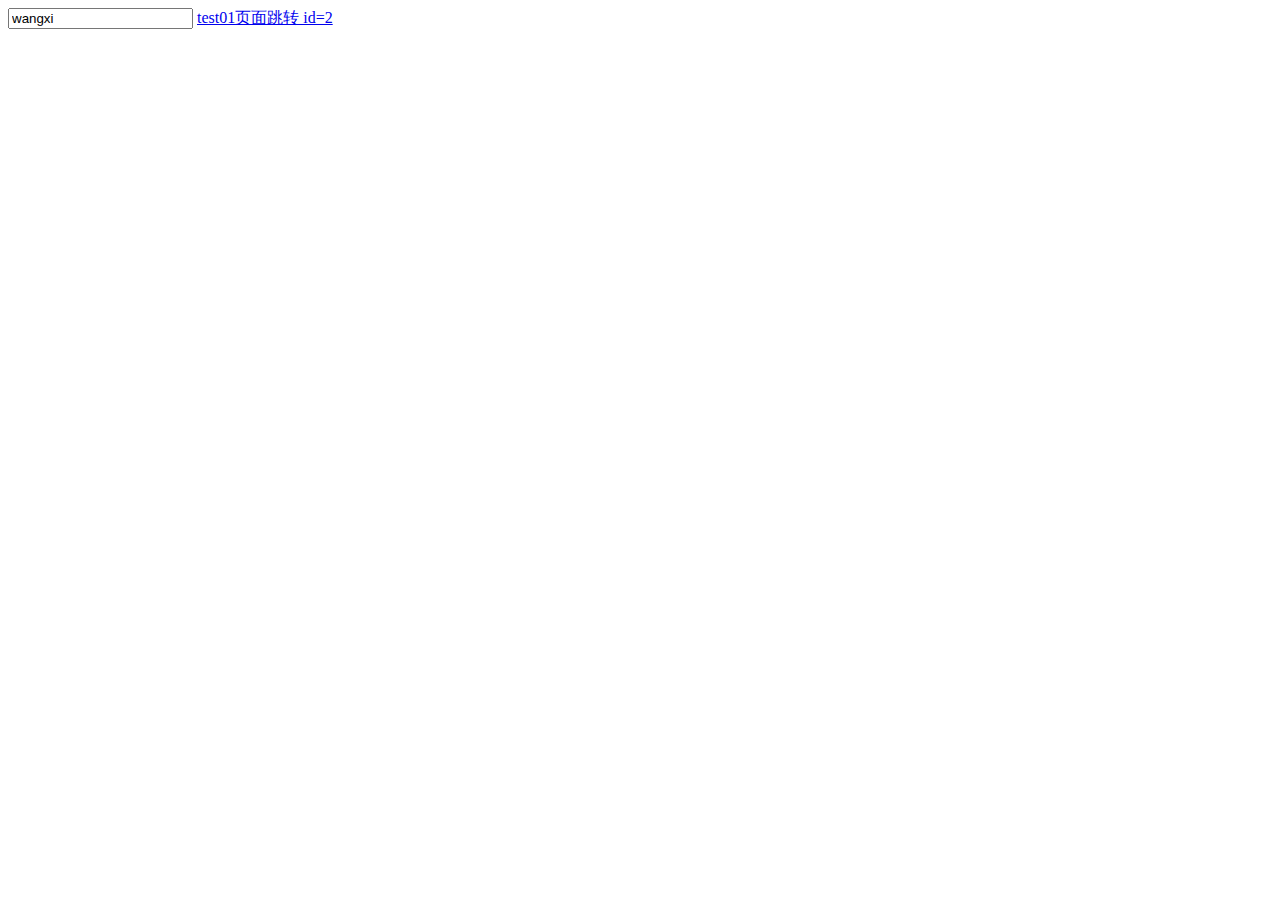
<file: 全局js文件/index.html>
<!DOCTYPE html>
<html>
	<head>
		<meta charset="utf-8" />
		<title>多个html文件共享一个js变量</title>
	</head>
	<body>
		<input type = "text" name = "rid" id = "resourceTypeId" value="wangxi"/>
		
		<a href="test01.html?id=2">test01页面跳转  id=2</a>
		
		<script type = "application/javascript" src = "js/jquery-3.1.0.js"></script>
		<!--<script type = "application/javascript" src = "js/test01.js"></script>-->
	</body>
</html>
</file>
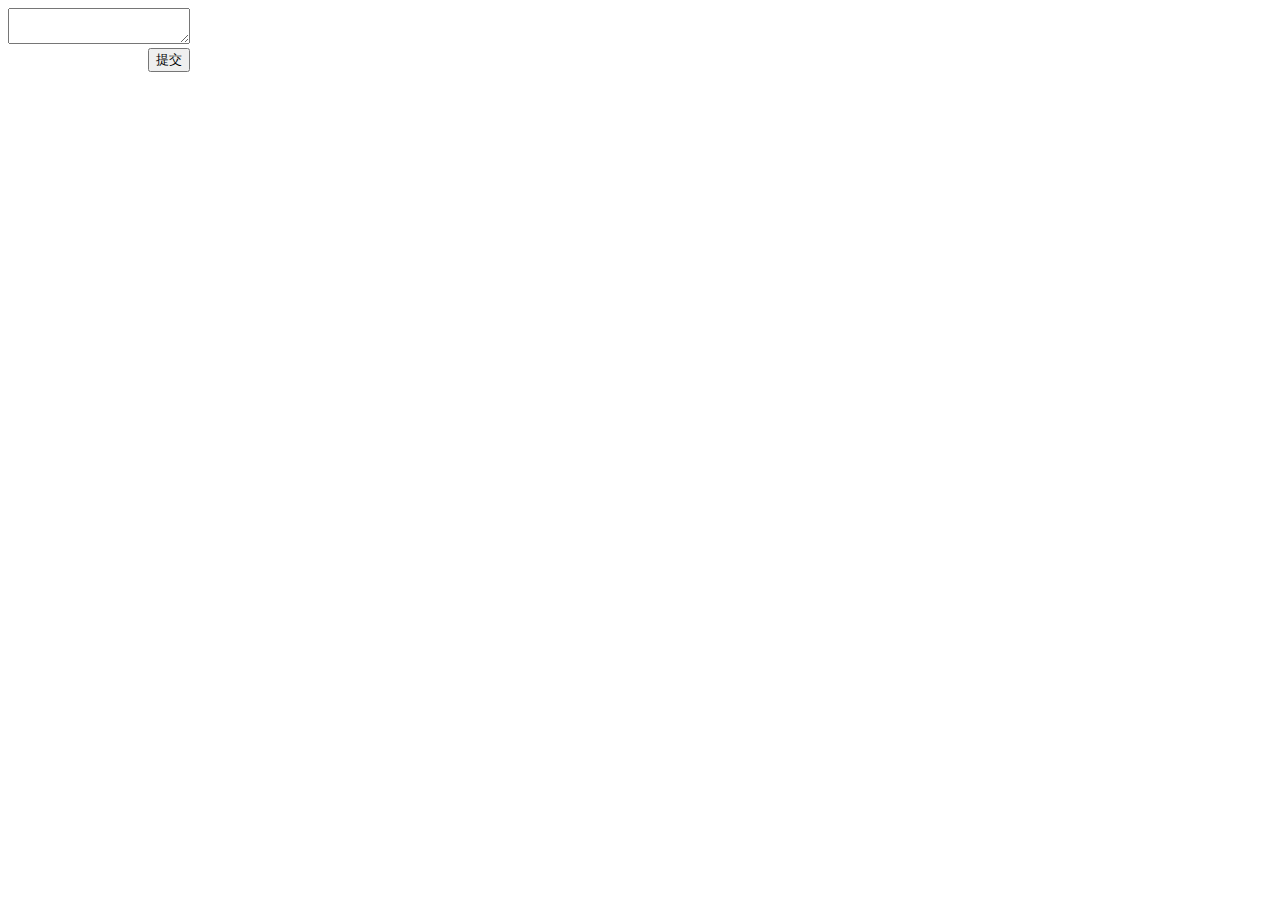
<file: test02.html>
<!DOCTYPE html>
<html>
<head>
	<title>按钮随上级div浮动</title>
</head>
<body>
	<div style="position:absolute">
		<textarea></textarea>
		
		<div style="position:absolute;right:0">
				<button>
					提交
				</button>
		</div>

	</div>

	
	

</body>
</html>
</file>
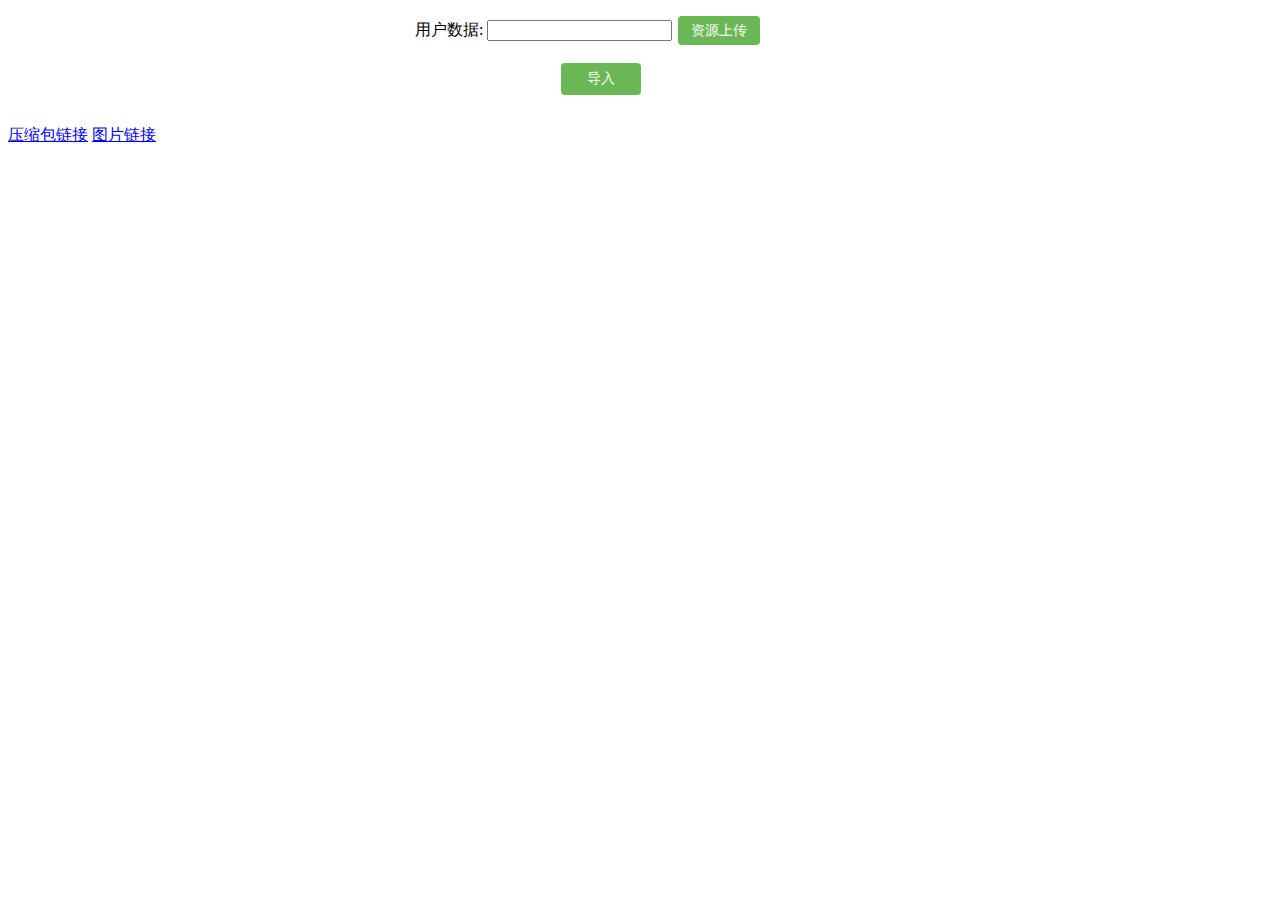
<file: 修改文件上传input样式.html>
<!DOCTYPE html>
<html>

<head>
	<meta charset="UTF-8">
    <title>测试修改文件上传input样式</title>
    <script type="text/javascript" src="js/jquery-1.8.2.min.js"></script>
    <style type="text/css">
		.rowInput {  
		    margin: 20px auto;  
		    width: 450px;  
		}  
  
		.inputLabel {  
		    display: inline-block;  
		    width: 120px;  
		    text-align: right;  
		    margin-right: 20px;  
		}  
		  
		.Btn {  
		    padding: 6px 12px;  
		    width: 80px;  
		    font-size: 14px;  
		    font-weight: 400;  
		    text-align: center;  
		    white-space: nowrap;  
		    vertical-align: middle;  
		    cursor: pointer;  
		    border: 1px solid transparent;  
		    border-radius: 4px;  
		    margin: 2px;  
		    background-color: #69b755;  
		    color: #fff;  
		    margin-bottom: 10px;  
		}  
		.hidden {
			display: none;
		}
    </style>
    
</head>

<body>
	<form id="uploadForm" type="post" enctype="multipart/form-data">
	    <div class="rowInput">
	        <label class="">用户数据:</label>
	        <input name="file" type="file" size="50" id="file" class="hidden" />
	        <input name="userWarehouseFile" type="text" id="userWarehouseFile" />
	        <label id="scan" class="Btn" onClick="selectFile()">资源上传</label>
	    </div>

	    <div class="rowInput">
	        <label class="inputLabel"></label>
	        <button class="Btn sub_btn" >导入</button>   
	    </div>

		<a href="http://static.community.com/upload/resource/2018/01/12/2018011204014380607804.SublimeTextBuild3084.rar">压缩包链接</a>
		<a href="http://static.community.com/upload/resource/2018/01/12/2018011204355334905643.测试.jpg">图片链接</a>
	    <script>  
          function selectFile() {  
               $("#file").trigger("click");  
           }  
           //把文件名截取出来
			function getFileName(o){
			    var pos=o.lastIndexOf("\\");
			    return o.substring(pos+1);  
			}

			$(".sub_btn").click(function() {
               doZipFilesUpload();
            })

			function doZipFilesUpload() {
	            var formData = new FormData($('#uploadForm')[0]);
	            alert(formData);
            }
           $(document).ready(function () {  
               $("#file").change(function(){  
                   var value = $("#file").val();  
                   //把文件名截取出来
                   var fileName = getFileName(value);
                   $("#userWarehouseFile").val(fileName);
               });  
           });  
       </script>  
    </form>
</body>

</html>
</file>
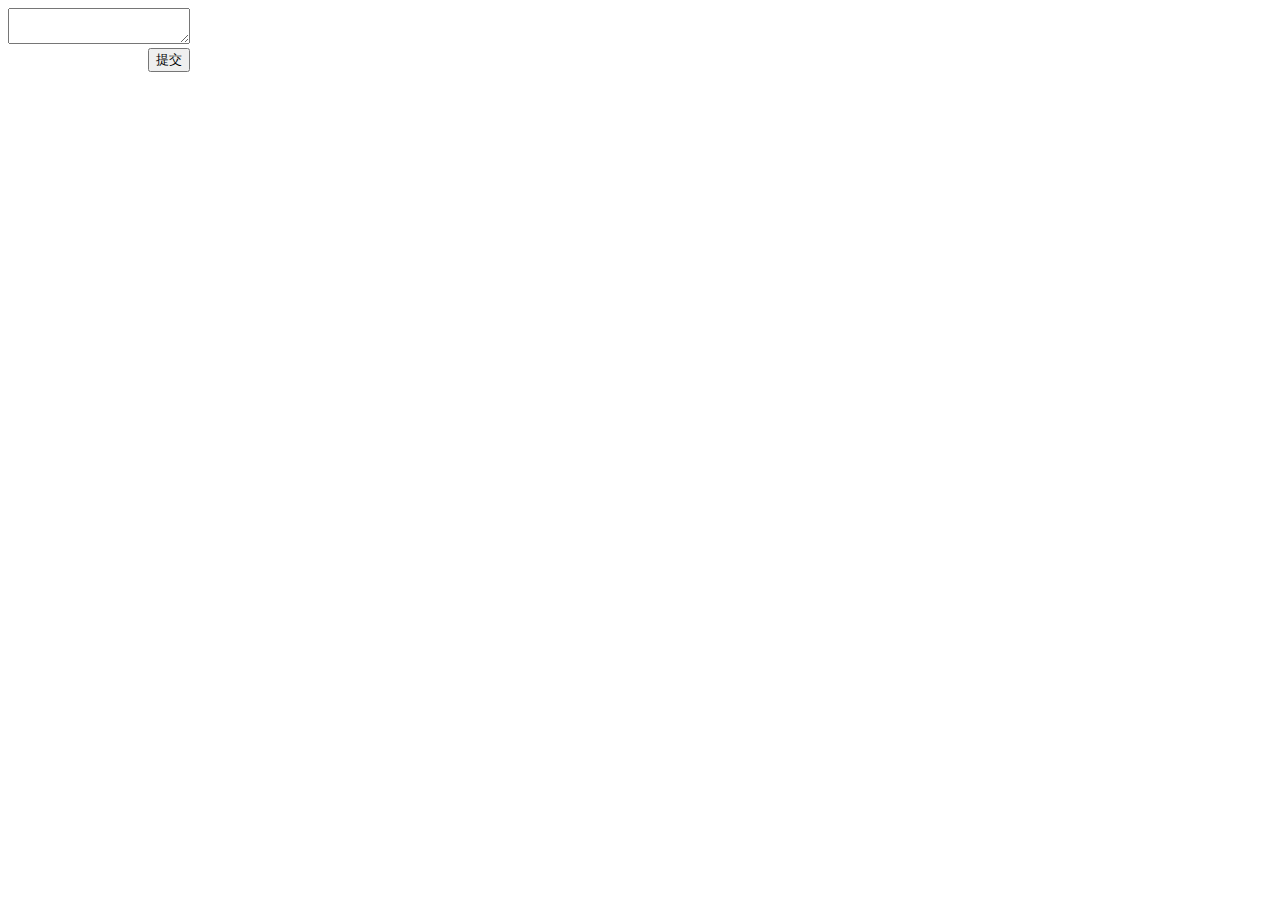
<file: 按钮textarea随上级div浮动.html>
<!DOCTYPE html>
<html>
<head>
	<title></title>
</head>
<body>
	<div style="position:absolute">
		<textarea></textarea>
		
		<div style="position:absolute;right:0">
				<button>
					提交
				</button>
		</div>

	</div>

	
	

</body>
</html>
</file>
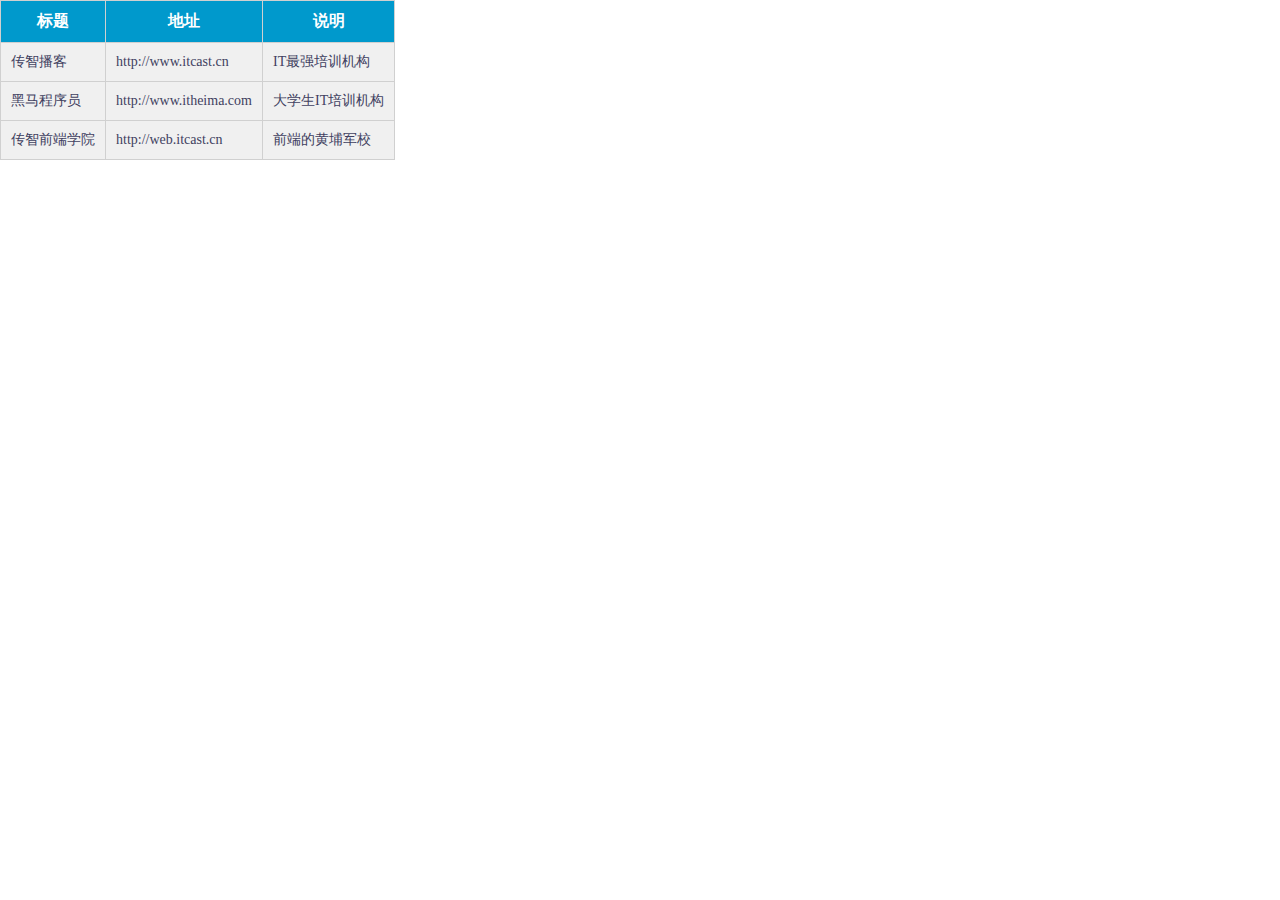
<file: 测试浏览器cookie/day02.html>
<!DOCTYPE html>
<html>
	<head>
		<meta charset="UTF-8">
		<title>json动态生成表格数据</title>
		<script type="text/javascript" src="js/jquery-1.8.2.min.js"></script>
		<style>
			* { padding: 0; margin: 0; }
			table {
				/*下面两行一般连用*/
				/*边框折叠*/
				border-collapse: collapse;
				/*边框的间距为0*/
				border-spacing: 0;
				
				
				/*边框用boder包起来*/
				border: 1px solid #c0c0c0;
			}
	
			th,td {
				/*单元格的四周用线包起来*/
				border: 1px solid #d0d0d0;
				color: #404060;
				padding: 10px;
			}
	
			th {
				background-color: #09c;
				font: bold 16px "微软雅黑";
				color: #fff;
			}
	
			td {
				font: 14px "微软雅黑";
			}
			tbody tr {
				background-color: #f0f0f0;
			}
			tbody tr:hover {
				cursor: pointer;
				background-color: #fafafa;
			}
		</style>
		
		<script> 
			//定义一个json数组
			var data = [{
				name: "传智播客",
				url: "http://www.itcast.cn",
				type: "IT最强培训机构"
			},{
				name: "黑马程序员",
				url: "http://www.itheima.com",
				type: "大学生IT培训机构"
			},{
				name: "传智前端学院",
				url: "http://web.itcast.cn",
				type: "前端的黄埔军校"
			}];
			
			//先创建一个空的字符串
			var strHTML="";
			//入口函数
			$(function(){
				//动态的添加节点的方法1
				addNode1();
				//方法2
				addNode2();
			});
			function addNode1(){
				//遍历json数组
				for(var i=0;i<data.length;i++){
					//通过temp变量来接收
					temp=data[i];
					//利用字符串的拼接  注意：是拼接---> + =
					strHTML+="<tr>"
					strHTML+=	"<td>"+ temp.name +"</td>"
					strHTML+=	"<td>"+ temp.url +"</td>"
					strHTML+=	"<td>"+ temp.type +"</td>"
					strHTML+="</tr>"
				}
				//再把拼接好的字符串添加到html代码中
				//先定位到需添加的位置区域
				$("#J_TbData").html(strHTML);
			}
			
			function addNode2(){
				//第二种： 动态创建表格的方式，使用动态创建dom对象的方式
				//清空所有的子节点（在数据更新的时候需要用到）
				$("#J_TbData").empty();
	
				//自杀(清空自己，同时也清空后代的所有子节点)
				// $("#J_TbData").remove();
	
				for( var i = 0; i < data.length; i++ ) {
					//动态创建一个tr行标签,并且转换成jQuery对象
					var $trTemp = $("<tr></tr>");
	
					//往行里面追加 td单元格
					$trTemp.append("<td>"+ data[i].name +"</td>");
					$trTemp.append("<td>"+ data[i].url +"</td>");
					$trTemp.append("<td>"+ data[i].type +"</td>");
					//在tbody里面追加jQuery对象$trTemp
					// $("#J_TbData").append($trTemp);
					
					//把jQuery对象$trTemp追加到tbody里面
					$trTemp.appendTo("#J_TbData");
				}
			}
		</script>
	</head>
	<body>
		<table>
			<thead>
				<tr>
					<th>标题</th>
					<th>地址</th>
					<th>说明</th>
				</tr>
			</thead>
			<tbody id="J_TbData">
				<!--静态数据添加-->
				<!--<tr>
					<th>标题2222</th>
					<th>地址33333</th>
					<th>说明33333</th>
				</tr>
				<tr>
					<th>标题2222</th>
					<th>地址2222</th>
					<th>说明111111111111</th>
				</tr>-->
				
				<!--动态添加数据-->
				
			</tbody>
		</table>
	</body>
</html>
</file>
